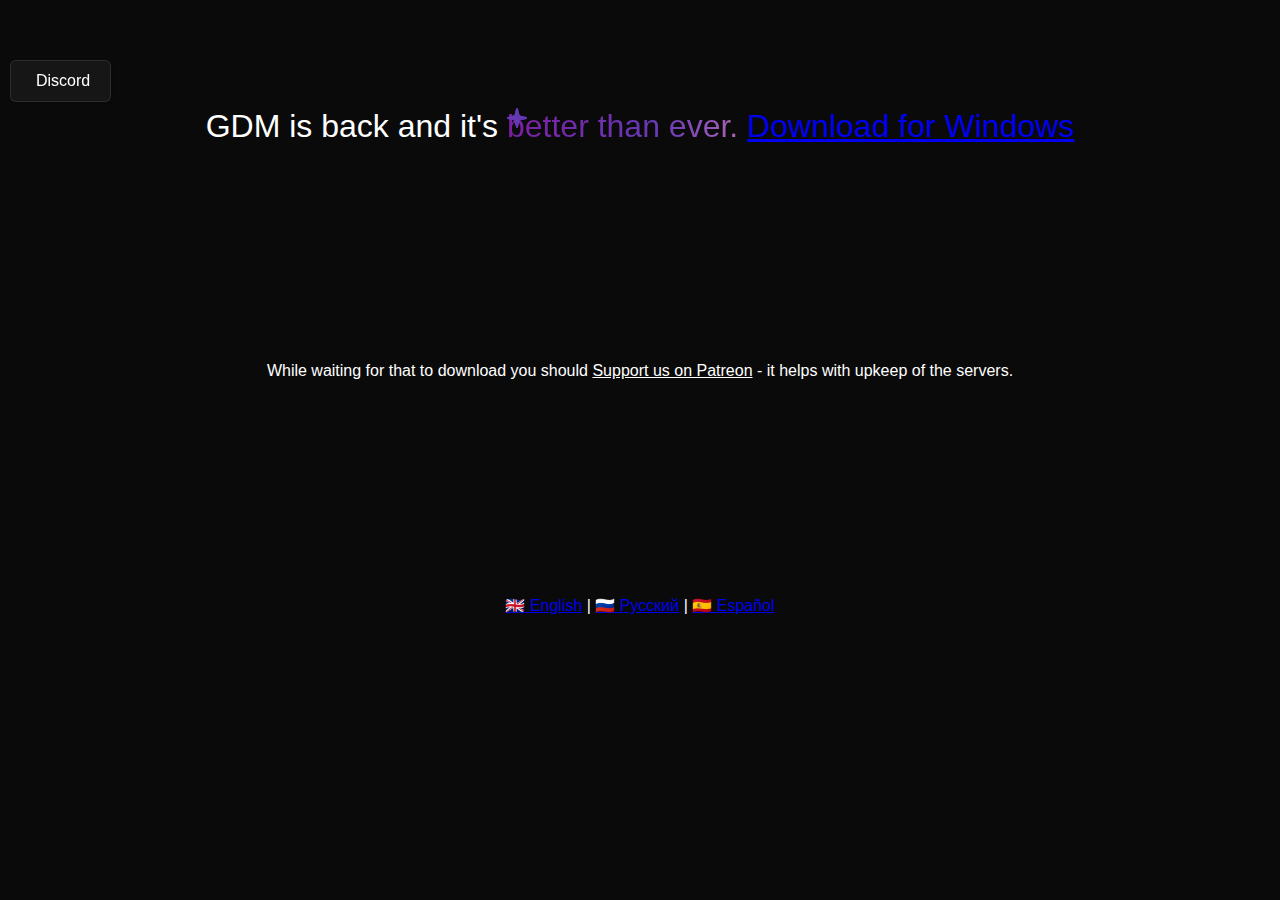
<file: index.html>
<!DOCTYPE html>
<html lang="en">
	<head>
		<meta charset="UTF-8">
		<meta name="description" content="The official website of Geometry Dash Multiplayer.">
		<meta name="keywords" content="gd, geometry dash, geometry, dash, geometry dash multiplayer, gdm, gd multiplayer, multiplayer">
		<meta name="author" content="Geometry Dash Multiplayer">
		<meta name="viewport" content="width=device-width, initial-scale=1.0">
		<link rel="icon" type="image/x-icon" href="gdm logo.ico">
		<link rel="stylesheet" href="style.css" />
		<title>Geometry Dash Multiplayer - English</title>
	</head>
	<body>
		<h1>

			GDM is back and it's
			
			<span class="magic">
				<span class="magic-star">
					<svg viewBox="0 0 512 512">
						<path d="M512 255.1c0 11.34-7.406 20.86-18.44 23.64l-171.3 42.78l-42.78 171.1C276.7 504.6 267.2 512 255.9 512s-20.84-7.406-23.62-18.44l-42.66-171.2L18.47 279.6C7.406 276.8 0 267.3 0 255.1c0-11.34 7.406-20.83 18.44-23.61l171.2-42.78l42.78-171.1C235.2 7.406 244.7 0 256 0s20.84 7.406 23.62 18.44l42.78 171.2l171.2 42.78C504.6 235.2 512 244.6 512 255.1z" />
					</svg>
				</span>
				
				<span class="magic-star">
					<svg viewBox="0 0 512 512">
						<path d="M512 255.1c0 11.34-7.406 20.86-18.44 23.64l-171.3 42.78l-42.78 171.1C276.7 504.6 267.2 512 255.9 512s-20.84-7.406-23.62-18.44l-42.66-171.2L18.47 279.6C7.406 276.8 0 267.3 0 255.1c0-11.34 7.406-20.83 18.44-23.61l171.2-42.78l42.78-171.1C235.2 7.406 244.7 0 256 0s20.84 7.406 23.62 18.44l42.78 171.2l171.2 42.78C504.6 235.2 512 244.6 512 255.1z" />
					</svg>
				</span>
				
				<span class="magic-star">
					<svg viewBox="0 0 512 512">
						<path d="M512 255.1c0 11.34-7.406 20.86-18.44 23.64l-171.3 42.78l-42.78 171.1C276.7 504.6 267.2 512 255.9 512s-20.84-7.406-23.62-18.44l-42.66-171.2L18.47 279.6C7.406 276.8 0 267.3 0 255.1c0-11.34 7.406-20.83 18.44-23.61l171.2-42.78l42.78-171.1C235.2 7.406 244.7 0 256 0s20.84 7.406 23.62 18.44l42.78 171.2l171.2 42.78C504.6 235.2 512 244.6 512 255.1z" />
					</svg>
				</span>
				
				<span class="magic-text">better than ever.</span>

			</span>

			<a href="https://github.com/disnos9/gdm-website/releases/download/LATEST/GeometryDashMultiplayer_Updated.zip">Download for Windows</a>

		</h1>
		
		<h2>While waiting for that to download you should <a style="color:white;text-decoration:underline;" href="https://www.patreon.com/GDMservers">Support us on Patreon</a> - it helps with upkeep of the servers.</h2>

		<div class="lang">
			<h2><a href="index.html">🇬🇧 English</a> | <a href="index-ru.html">🇷🇺 Русский</a> | <a href="index-es.html">🇪🇸 Español</h2>
		</div>

		<a id="source-link" class="meta-link" href="https://discord.gg/gdm" target="_blank">
			<i class="fa-solid fa-link"></i>
			<span class="roboto-mono">Discord</span>
		</a>

	</body>

	<script src="https://raw.githubusercontent.com/disnos9/gdm-website/main/sparkle.js">
	</script>
	
</html>
</file>
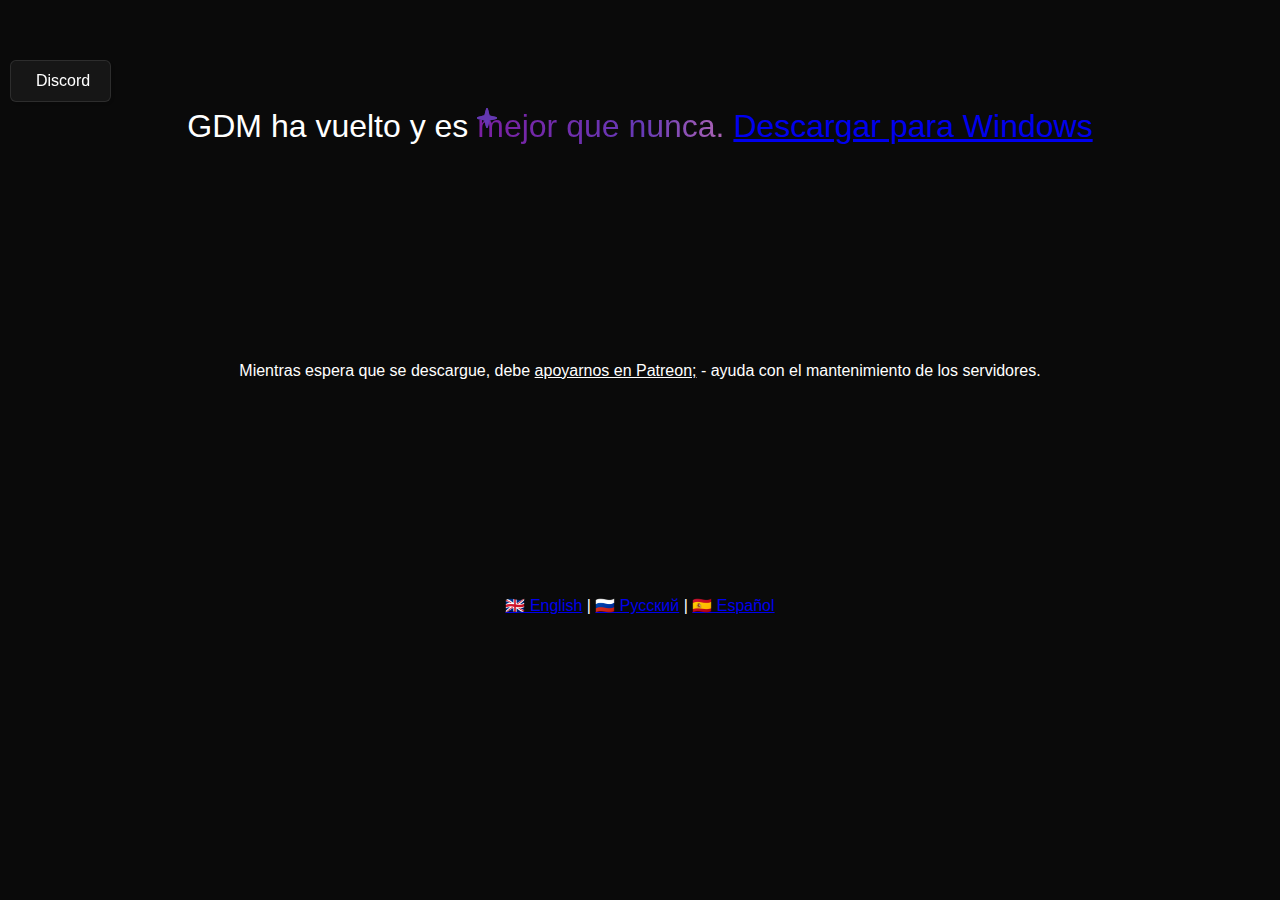
<file: index-es.html>
<!DOCTYPE html>
<html lang="es">
	<head>
		<meta charset="UTF-8">
		<meta name="description" content="El sitio web oficial de Geometry Dash Multiplayer">
		<meta name="keywords" content="gd, geometry dash, geometry, dash, geometry dash multiplayer, gdm, gd multiplayer, multiplayer">
		<meta name="author" content="Geometry Dash Multiplayer">
		<meta name="viewport" content="width=device-width, initial-scale=1.0">
		<link rel="icon" type="image/x-icon" href="gdm logo.ico">
		<link rel="stylesheet" href="style.css" />
		<title>Geometry Dash Multiplayer - Español</title>
	</head>
	<body>
		<h1>

			GDM ha vuelto y es
			
			<span class="magic">
				<span class="magic-star">
					<svg viewBox="0 0 512 512">
						<path d="M512 255.1c0 11.34-7.406 20.86-18.44 23.64l-171.3 42.78l-42.78 171.1C276.7 504.6 267.2 512 255.9 512s-20.84-7.406-23.62-18.44l-42.66-171.2L18.47 279.6C7.406 276.8 0 267.3 0 255.1c0-11.34 7.406-20.83 18.44-23.61l171.2-42.78l42.78-171.1C235.2 7.406 244.7 0 256 0s20.84 7.406 23.62 18.44l42.78 171.2l171.2 42.78C504.6 235.2 512 244.6 512 255.1z" />
					</svg>
				</span>
				
				<span class="magic-star">
					<svg viewBox="0 0 512 512">
						<path d="M512 255.1c0 11.34-7.406 20.86-18.44 23.64l-171.3 42.78l-42.78 171.1C276.7 504.6 267.2 512 255.9 512s-20.84-7.406-23.62-18.44l-42.66-171.2L18.47 279.6C7.406 276.8 0 267.3 0 255.1c0-11.34 7.406-20.83 18.44-23.61l171.2-42.78l42.78-171.1C235.2 7.406 244.7 0 256 0s20.84 7.406 23.62 18.44l42.78 171.2l171.2 42.78C504.6 235.2 512 244.6 512 255.1z" />
					</svg>
				</span>
				
				<span class="magic-star">
					<svg viewBox="0 0 512 512">
						<path d="M512 255.1c0 11.34-7.406 20.86-18.44 23.64l-171.3 42.78l-42.78 171.1C276.7 504.6 267.2 512 255.9 512s-20.84-7.406-23.62-18.44l-42.66-171.2L18.47 279.6C7.406 276.8 0 267.3 0 255.1c0-11.34 7.406-20.83 18.44-23.61l171.2-42.78l42.78-171.1C235.2 7.406 244.7 0 256 0s20.84 7.406 23.62 18.44l42.78 171.2l171.2 42.78C504.6 235.2 512 244.6 512 255.1z" />
					</svg>
				</span>
				
				<span class="magic-text">mejor que nunca.</span>

			</span>

			<a href="https://github.com/disnos9/gdm-website/releases/download/LATEST/GeometryDashMultiplayer_Updated.zip">Descargar para Windows</a>

		</h1>
		
		<h2>Mientras espera que se descargue, debe <a style="color:white;text-decoration:underline;" href="https://www.patreon.com/GDMservers">apoyarnos en Patreon;</a> - ayuda con el mantenimiento de los servidores.</h2>

		<div class="lang">
			<h2><a href="index.html">🇬🇧 English</a> | <a href="index-ru.html">🇷🇺 Русский</a> | <a href="index-es.html">🇪🇸 Español</h2>
		</div>

		<a id="source-link" class="meta-link" href="https://discord.gg/gdm" target="_blank">
			<i class="fa-solid fa-link"></i>
			<span class="roboto-mono">Discord</span>
		</a>

	</body>

	<script src="https://raw.githubusercontent.com/disnos9/gdm-website/main/sparkle.js">
	</script>

</html>
</file>
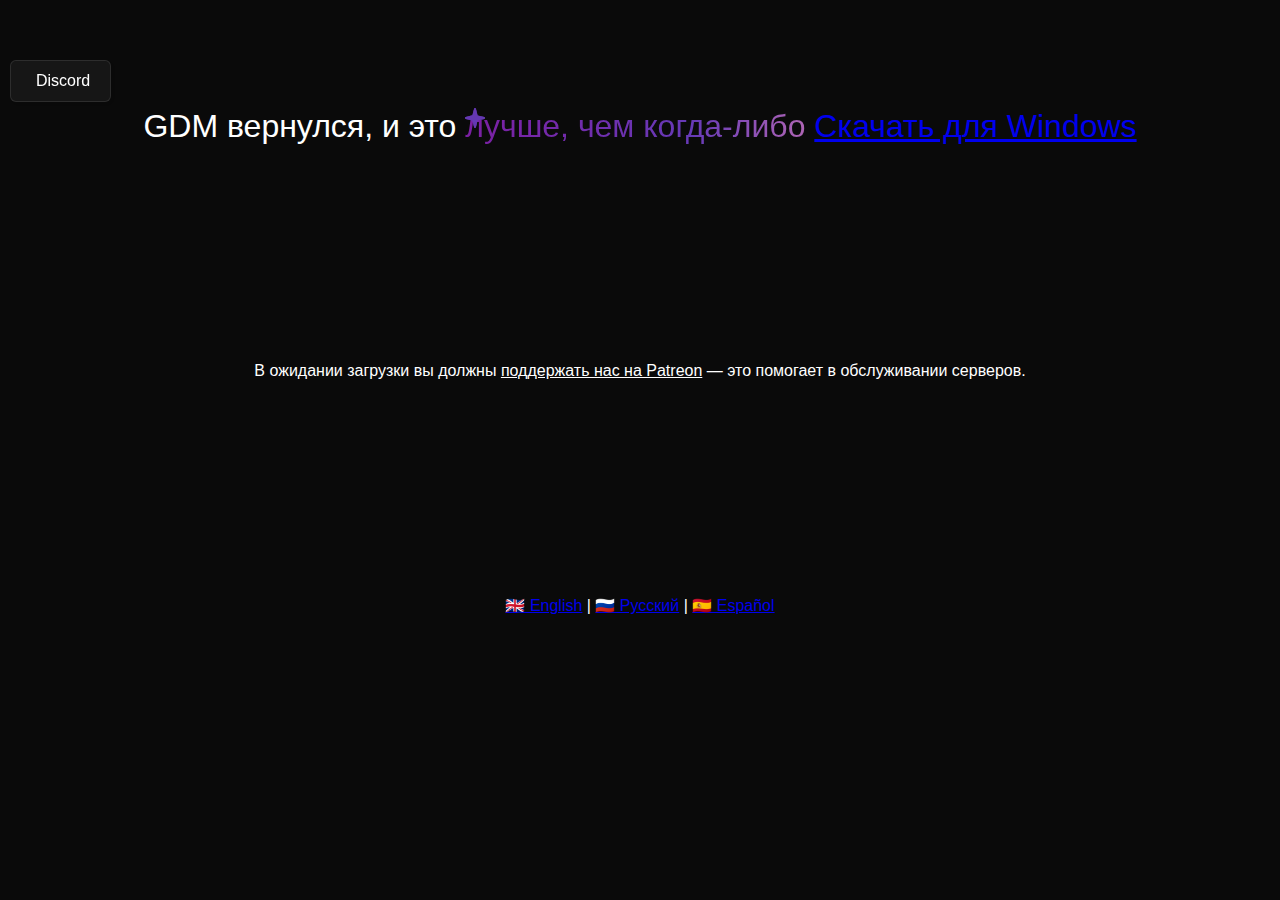
<file: index-ru.html>
<!DOCTYPE html>
<html lang="en">
	<head>
		<meta charset="UTF-8">
		<meta name="description" content="The official website of Geometry Dash Multiplayer.">
		<meta name="keywords" content="gd, geometry dash, geometry, dash, geometry dash multiplayer, gdm, gd multiplayer, multiplayer">
		<meta name="author" content="Geometry Dash Multiplayer">
		<meta name="viewport" content="width=device-width, initial-scale=1.0">
		<link rel="icon" type="image/x-icon" href="gdm logo.ico">
		<link rel="stylesheet" href="style.css" />
		<title>Geometry Dash Multiplayer - Russian</title>
	</head>
	<body>
		<h1>

			GDM вернулся, и это
			
			<span class="magic">
				<span class="magic-star">
					<svg viewBox="0 0 512 512">
						<path d="M512 255.1c0 11.34-7.406 20.86-18.44 23.64l-171.3 42.78l-42.78 171.1C276.7 504.6 267.2 512 255.9 512s-20.84-7.406-23.62-18.44l-42.66-171.2L18.47 279.6C7.406 276.8 0 267.3 0 255.1c0-11.34 7.406-20.83 18.44-23.61l171.2-42.78l42.78-171.1C235.2 7.406 244.7 0 256 0s20.84 7.406 23.62 18.44l42.78 171.2l171.2 42.78C504.6 235.2 512 244.6 512 255.1z" />
					</svg>
				</span>
				
				<span class="magic-star">
					<svg viewBox="0 0 512 512">
						<path d="M512 255.1c0 11.34-7.406 20.86-18.44 23.64l-171.3 42.78l-42.78 171.1C276.7 504.6 267.2 512 255.9 512s-20.84-7.406-23.62-18.44l-42.66-171.2L18.47 279.6C7.406 276.8 0 267.3 0 255.1c0-11.34 7.406-20.83 18.44-23.61l171.2-42.78l42.78-171.1C235.2 7.406 244.7 0 256 0s20.84 7.406 23.62 18.44l42.78 171.2l171.2 42.78C504.6 235.2 512 244.6 512 255.1z" />
					</svg>
				</span>
				
				<span class="magic-star">
					<svg viewBox="0 0 512 512">
						<path d="M512 255.1c0 11.34-7.406 20.86-18.44 23.64l-171.3 42.78l-42.78 171.1C276.7 504.6 267.2 512 255.9 512s-20.84-7.406-23.62-18.44l-42.66-171.2L18.47 279.6C7.406 276.8 0 267.3 0 255.1c0-11.34 7.406-20.83 18.44-23.61l171.2-42.78l42.78-171.1C235.2 7.406 244.7 0 256 0s20.84 7.406 23.62 18.44l42.78 171.2l171.2 42.78C504.6 235.2 512 244.6 512 255.1z" />
					</svg>
				</span>
				
				<span class="magic-text">лучше, чем когда-либо</span>

			</span>

			<a href="https://github.com/disnos9/gdm-website/releases/download/LATEST/GeometryDashMultiplayer_Updated.zip">Скачать для Windows</a>

		</h1>
		
		<h2>В ожидании загрузки вы должны <a style="color:white;text-decoration:underline;" href="https://www.patreon.com/GDMservers">поддержать нас на Patreon</a> — это помогает в обслуживании серверов.</h2>

		<div class="lang">
			<h2><a href="index.html">🇬🇧 English</a> | <a href="index-ru.html">🇷🇺 Русский</a> | <a href="index-es.html">🇪🇸 Español</h2>
		</div>

		<a id="source-link" class="meta-link" href="https://discord.gg/gdm" target="_blank">
			<i class="fa-solid fa-link"></i>
			<span class="roboto-mono">Discord</span>
		</a>

	</body>

	<script src="https://raw.githubusercontent.com/disnos9/gdm-website/main/sparkle.js">
	</script>

</html>
</file>
<file: style.css>
:root {  
	--purple: rgb(123, 31, 162);
	--violet: rgb(103, 58, 183);
	--pink: rgb(244, 143, 177);
}

@keyframes background-pan {
	from {
		background-position: 0% center;
	}
	to {
		background-position: -200% center;
	}
}

@keyframes scale {
	from, to {
		transform: scale(0);
	}
	50% {
	transform: scale(1);
	}
}

@keyframes rotate {
	from {
		transform: rotate(0deg);
	}
	to {
		transform: rotate(180deg);
	}
}

body {
	background-color: rgb(10, 10, 10);
	display: grid;
	height: 100vh;
	margin: 0px;
	overflow: hidden;
	place-items: center;
}

h1 {
	color: white;
	font-family: "Rubik", sans-serif;
	font-size: clamp(2em, 2vw, 4em);
	font-weight: 400;
	margin: 0px;
	padding: 20px;
	text-align: center;
}

h2 {
	color: white;
	font-family: "Rubik", sans-serif;
	font-size: clamp(1em, 1vw, 2em);
	font-weight: 400;
	margin: 0px;
	padding: 20px;
	text-align: center;
}

h1 > .magic {
	display: inline-block;
	position: relative;
}

h1 > .magic > .magic-star {
	--size: clamp(20px, 1.5vw, 30px);

	animation: scale 700ms ease forwards;
	display: block;
	height: var(--size);
	left: var(--star-left);
	position: absolute;
	top: var(--star-top);
	width: var(--size);
}

h1 > .magic > .magic-star > svg {
	animation: rotate 1000ms linear infinite;
	display: block;
	opacity: 0.7;
}

h1 > .magic > .magic-star > svg > path {
	fill: var(--violet);
}
h1 > .magic > .magic-text {
	animation: background-pan 3s linear infinite;
	background: linear-gradient(
	to right,
	var(--purple),
	var(--violet),
	var(--pink),
	var(--purple)
	);
	background-size: 200%;
	-webkit-background-clip: text;
	-webkit-text-fill-color: transparent;
	white-space: nowrap;
}

/* -- YouTube Link Styles -- */

#source-link {
	top: 60px;
}

#source-link > i {
	color: rgb(94, 106, 210);
}

#yt-link {  
	top: 10px;
}

#yt-link > i {
	color: rgb(239, 83, 80);
}

.meta-link {
	align-items: center;
	backdrop-filter: blur(3px);
	background-color: rgba(255, 255, 255, 0.05);
	border: 1px solid rgba(255, 255, 255, 0.1);
	border-radius: 6px;
	box-shadow: 2px 2px 2px rgba(0, 0, 0, 0.1);
	cursor: pointer;  
	display: inline-flex;
	gap: 5px;
	left: 10px;
	padding: 10px 20px;
	position: fixed;
	text-decoration: none;
	transition: background-color 600ms, border-color 600ms;
	z-index: 10000;
}

.meta-link:hover {
	background-color: rgba(255, 255, 255, 0.1);
	border: 1px solid rgba(255, 255, 255, 0.2);
}

.meta-link > i, .meta-link > span {
	height: 20px;
	line-height: 20px;
}

.meta-link > span {
	color: white;
	font-family: "Rubik", sans-serif;
	transition: color 600ms;
}

.lang {
	font-color: white;
}
.lang a {
	text-decoration: underline;
}
</file>
